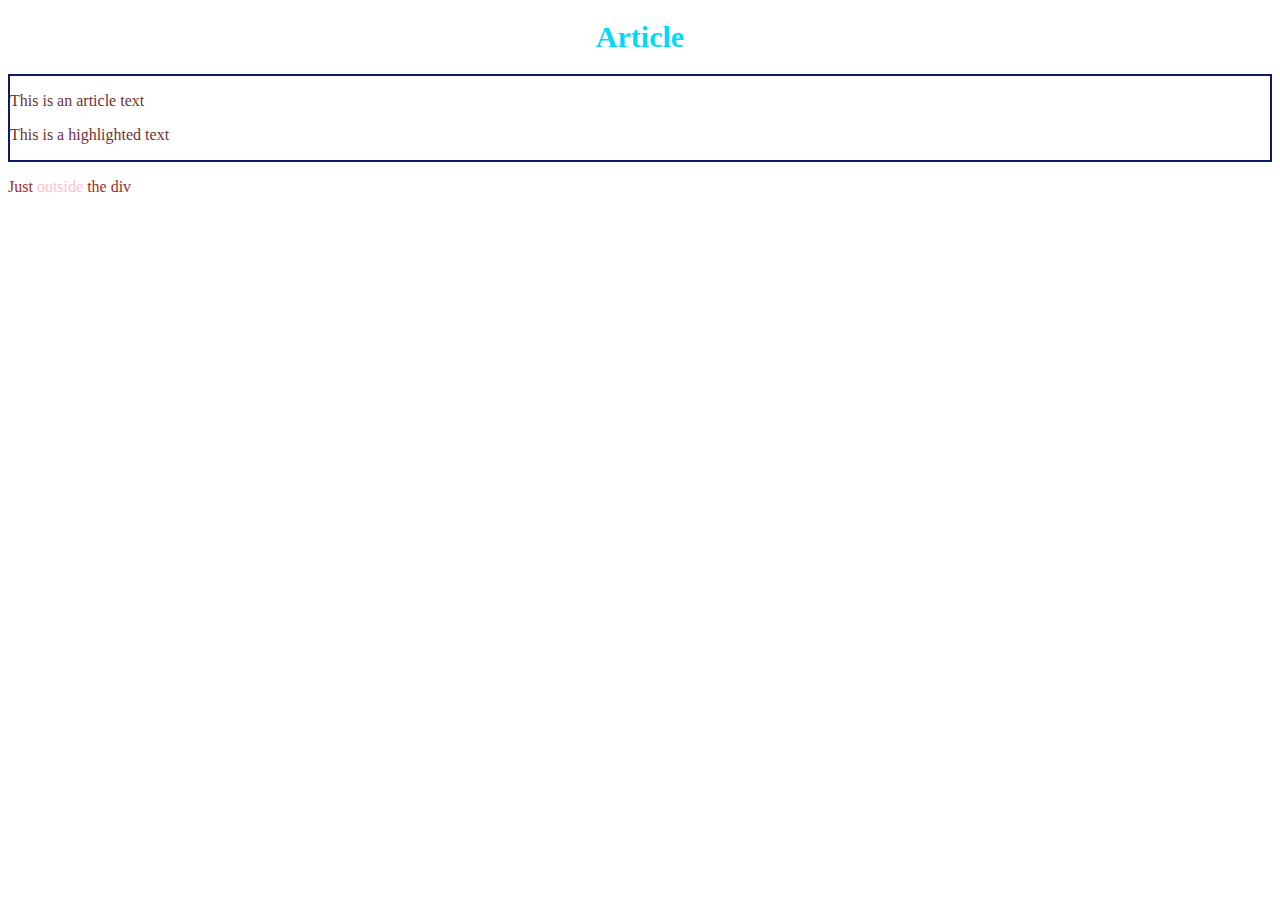
<file: index.html>
<!DOCTYPE html>
<html lang="en">
<head>
    <meta charset="UTF-8">
    <meta http-equiv="X-UA-Compatible" content="IE=edge">
    <meta name="viewport" content="width=device-width, initial-scale=1.0">
    <title>Document</title>
    <link rel="stylesheet" href="css/style.css" type="text/css">

</head>
<body>
    <h1>Article</h1>
    <div class="box">
        <p id="highlight">This is an article text</p>
        <p>This is a highlighted text</p>
    </div>
    <P>Just <span>outside</span> the div</P>
</body>
</html>
</file>
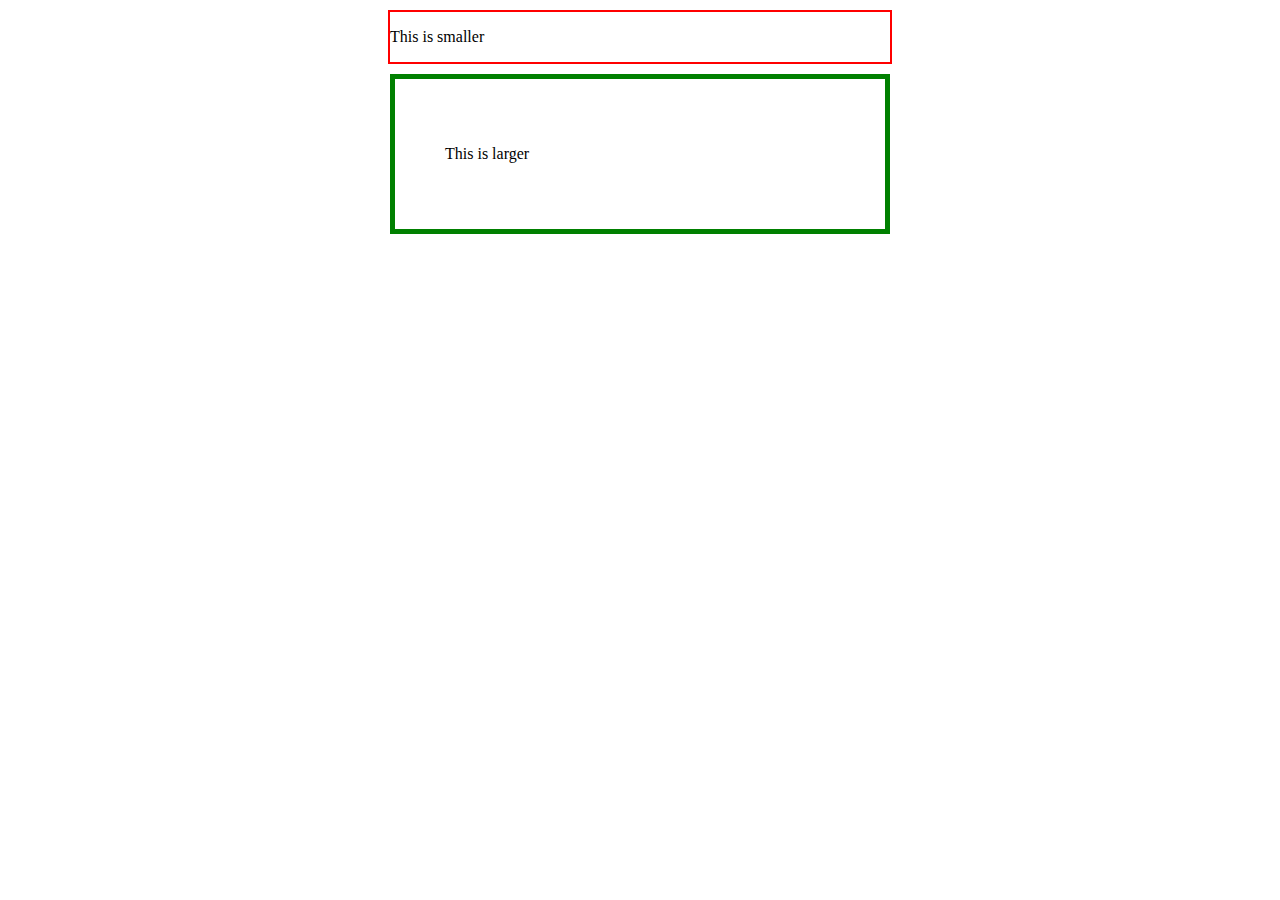
<file: box.html>
<!DOCTYPE html>
<html lang="en">
<head>
    <meta charset="UTF-8">
    <meta http-equiv="X-UA-Compatible" content="IE=edge">
    <meta name="viewport" content="width=device-width, initial-scale=1.0">
    <title>Box Model</title>
    <link rel="stylesheet" href="css/border.css" type="text/css">
</head>
<body>
    <div class="simple">
        <p>This is smaller</p>
    </div>
    <div class="fancy">
        <p>This is larger</p>
    </div>
</body>
</html>
</file>
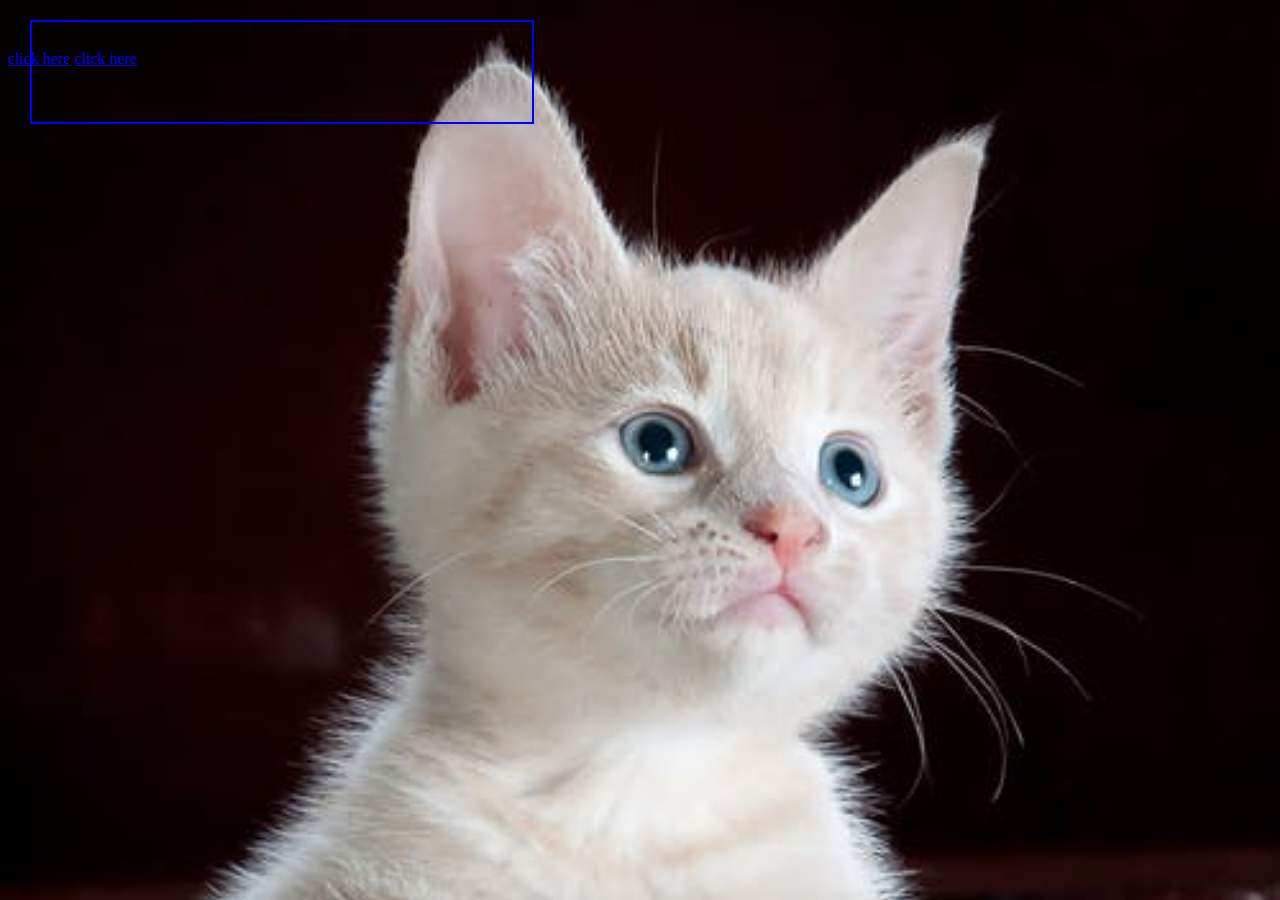
<file: display.html>
<!DOCTYPE html>
<html lang="en">
<head>
    <meta charset="UTF-8">
    <meta http-equiv="X-UA-Compatible" content="IE=edge">
    <meta name="viewport" content="width=device-width, initial-scale=1.0">
    <title>Document</title>
    <link rel="stylesheet" href="css/display.css" type="text/css">
</head>
<body>
    <!-- block elements -->
    <div>
        <p>some content to demonstrate absolute position</p>
        <!-- <img src="/img/kitty-cat-kitten-pet-45201.jpeg" alt="kitty"> -->
        <div class="box">
            <p>This is first para</p>
        </div>
        <div class="box">
            <p>This is the second para</p>
        </div>
    </div>
   
    <!-- Inline block -->
    <!-- <img src="/img/kitty-cat-kitten-pet-45201.jpeg" alt="kitty">
    <img src="/img/kitty-cat-kitten-pet-45201.jpeg" alt="kitty"> -->
    <a href="#">click here</a>
    <a href="#">click here</a>
</body>
</html>
</file>
<file: css/style.css>
h1{
    color: #03d7fc;
    font-size: 30px;
    text-align: center;
}

.box{
    border: 2px solid #0f1a6e;
    color: #68dbed;
}

.box p{
    color:rgb(114, 50, 50);
}

div + p{
        color: brown;
}

span{
    color: pink;
}
/* #highlight{
    background-color: #e8e813;
    } */
</file>
<file: css/border.css>
.simple{
    width: 500px;
    border: 2px solid red;
    margin: 10px auto;
}

.fancy{
    width: 500px;
    border: 5px solid green;
    margin: 10px auto;
    padding: 50px 50px;
    box-sizing: border-box;
    }
</file>
<file: css/display.css>
.box{
    width: 500px;
    height: 100px;
    margin: 10px;
    border: 2px solid blue;
    display: inline-block;
    position: absolute;
    top: 10px;
    left: 20px;

}

img{
    display: inline;
    margin: 10px;
}

body{
    background-image: url(../img/kitty-cat-kitten-pet-45201.jpeg);
    background-repeat: no-repeat;
    background-size: cover;
}
/* examples of absolute units */
/* px,cm,mm */

/* examples of relative units */
/* em,vw,vh,% */
</file>
